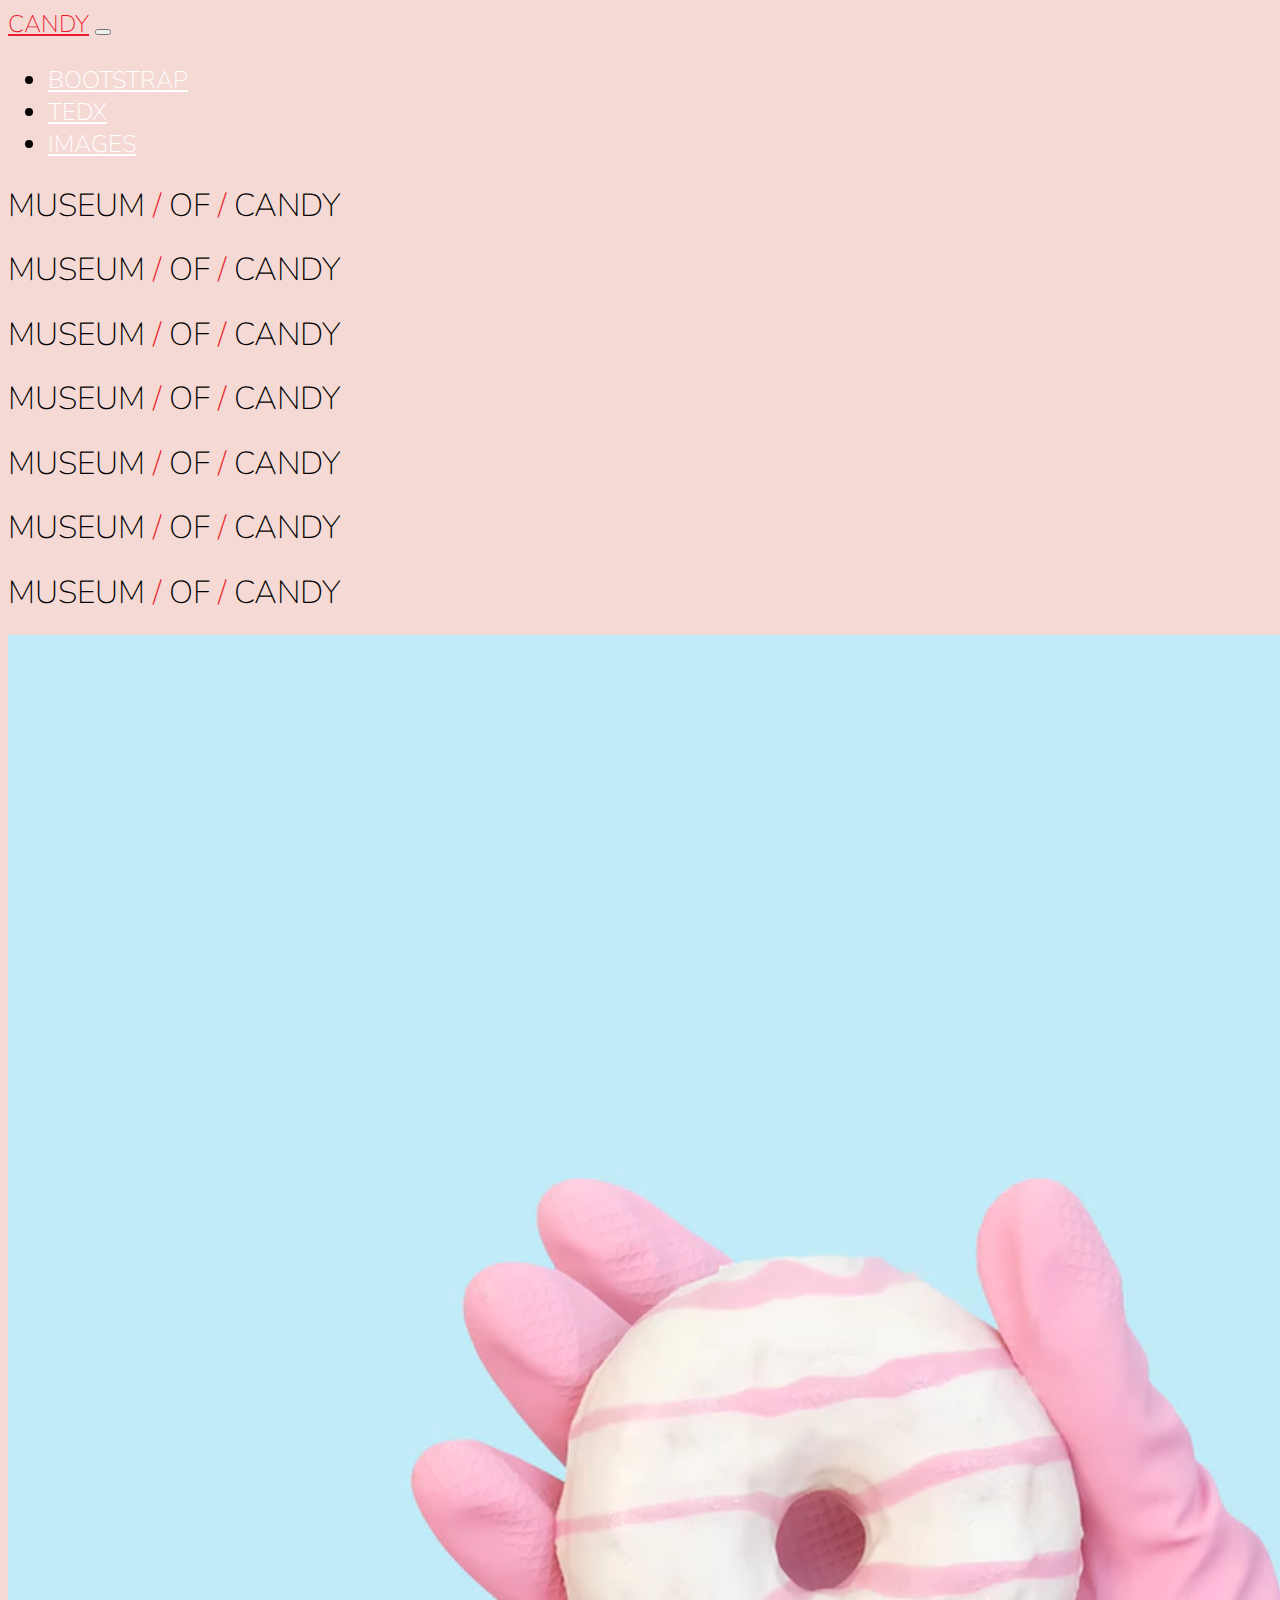
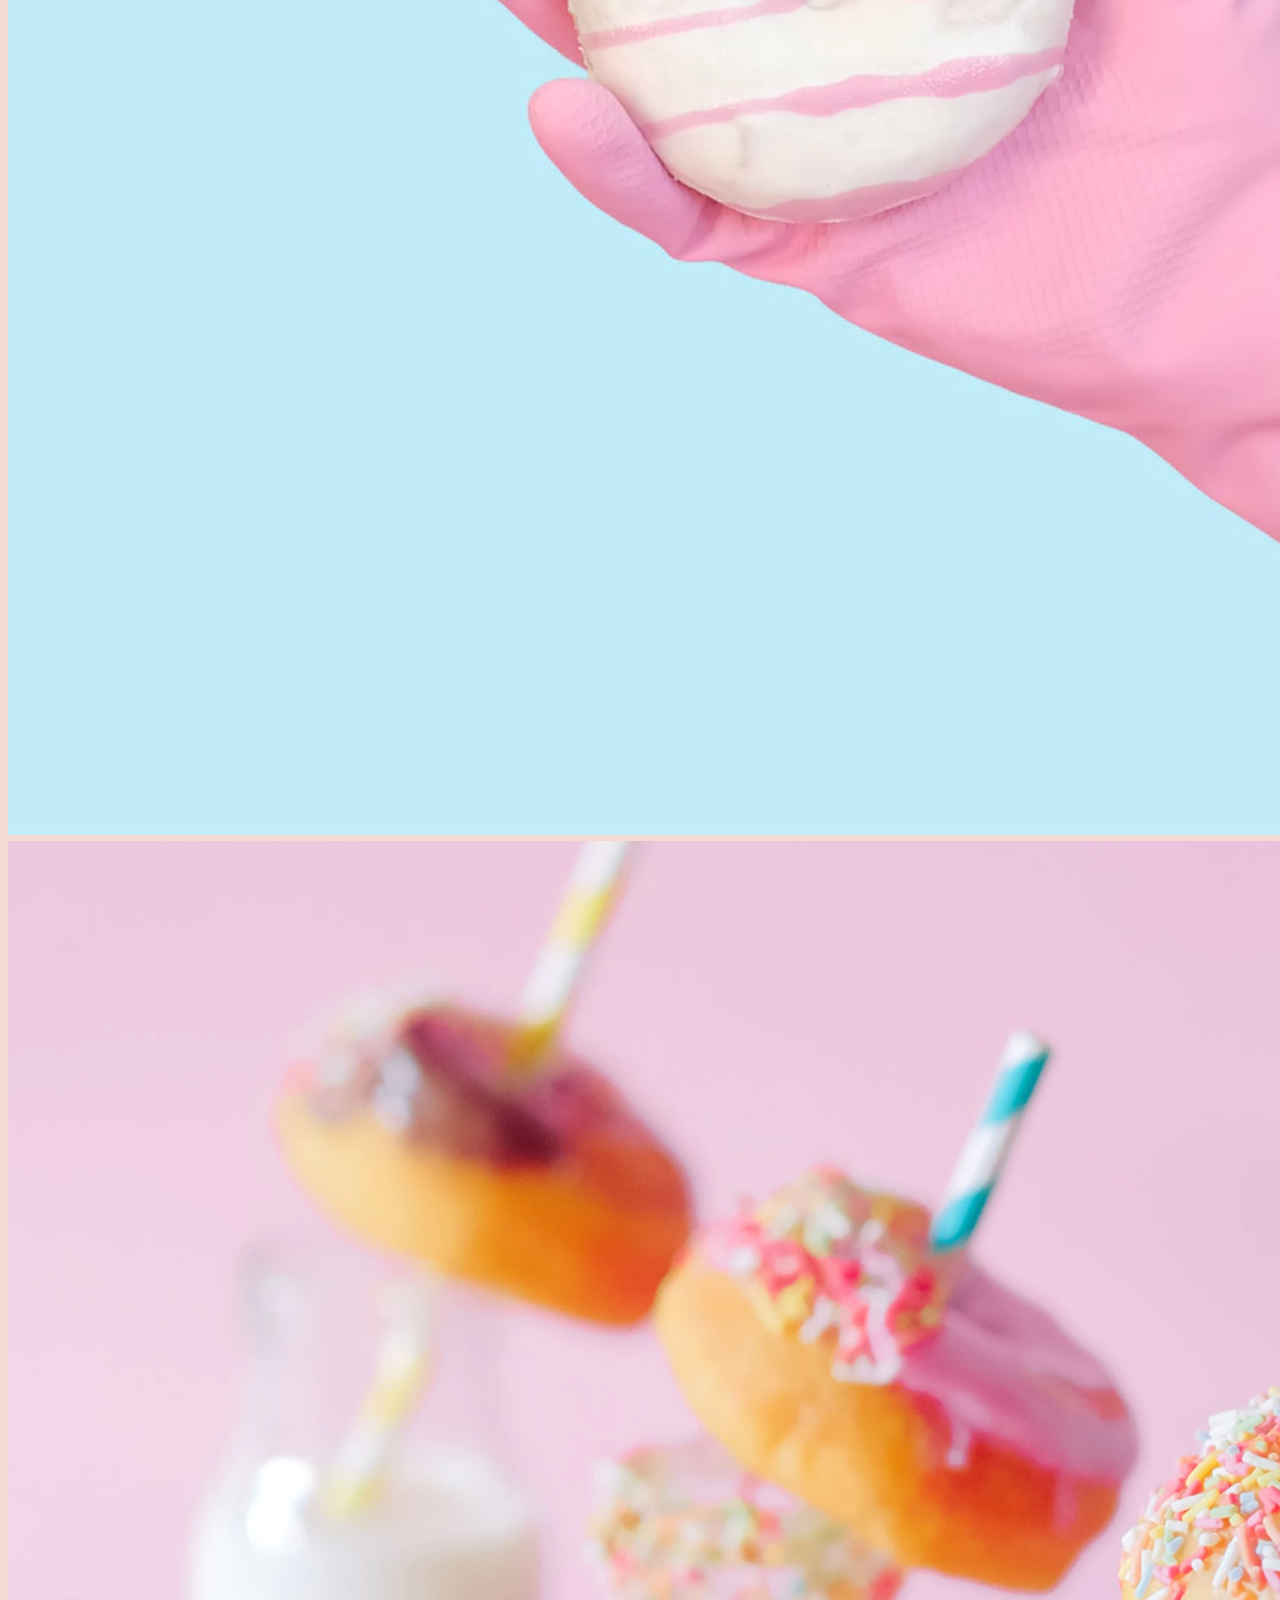
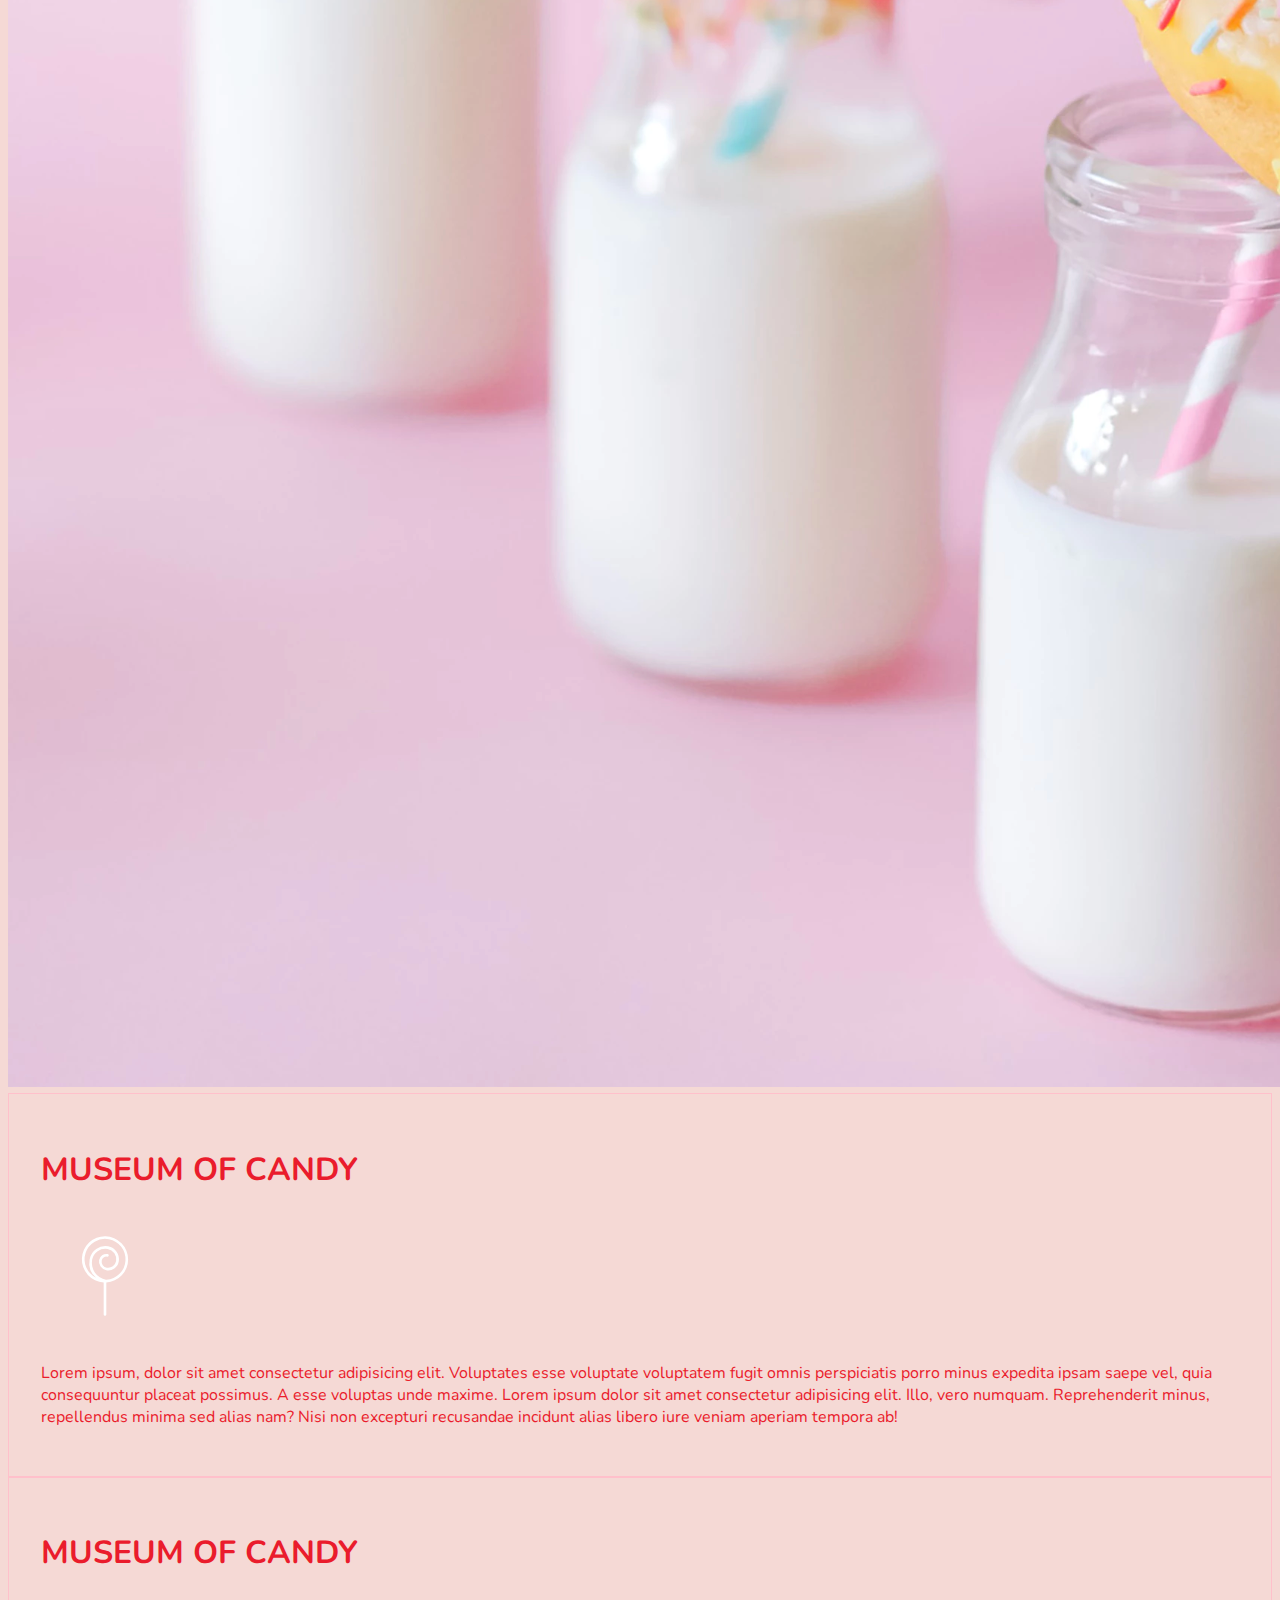
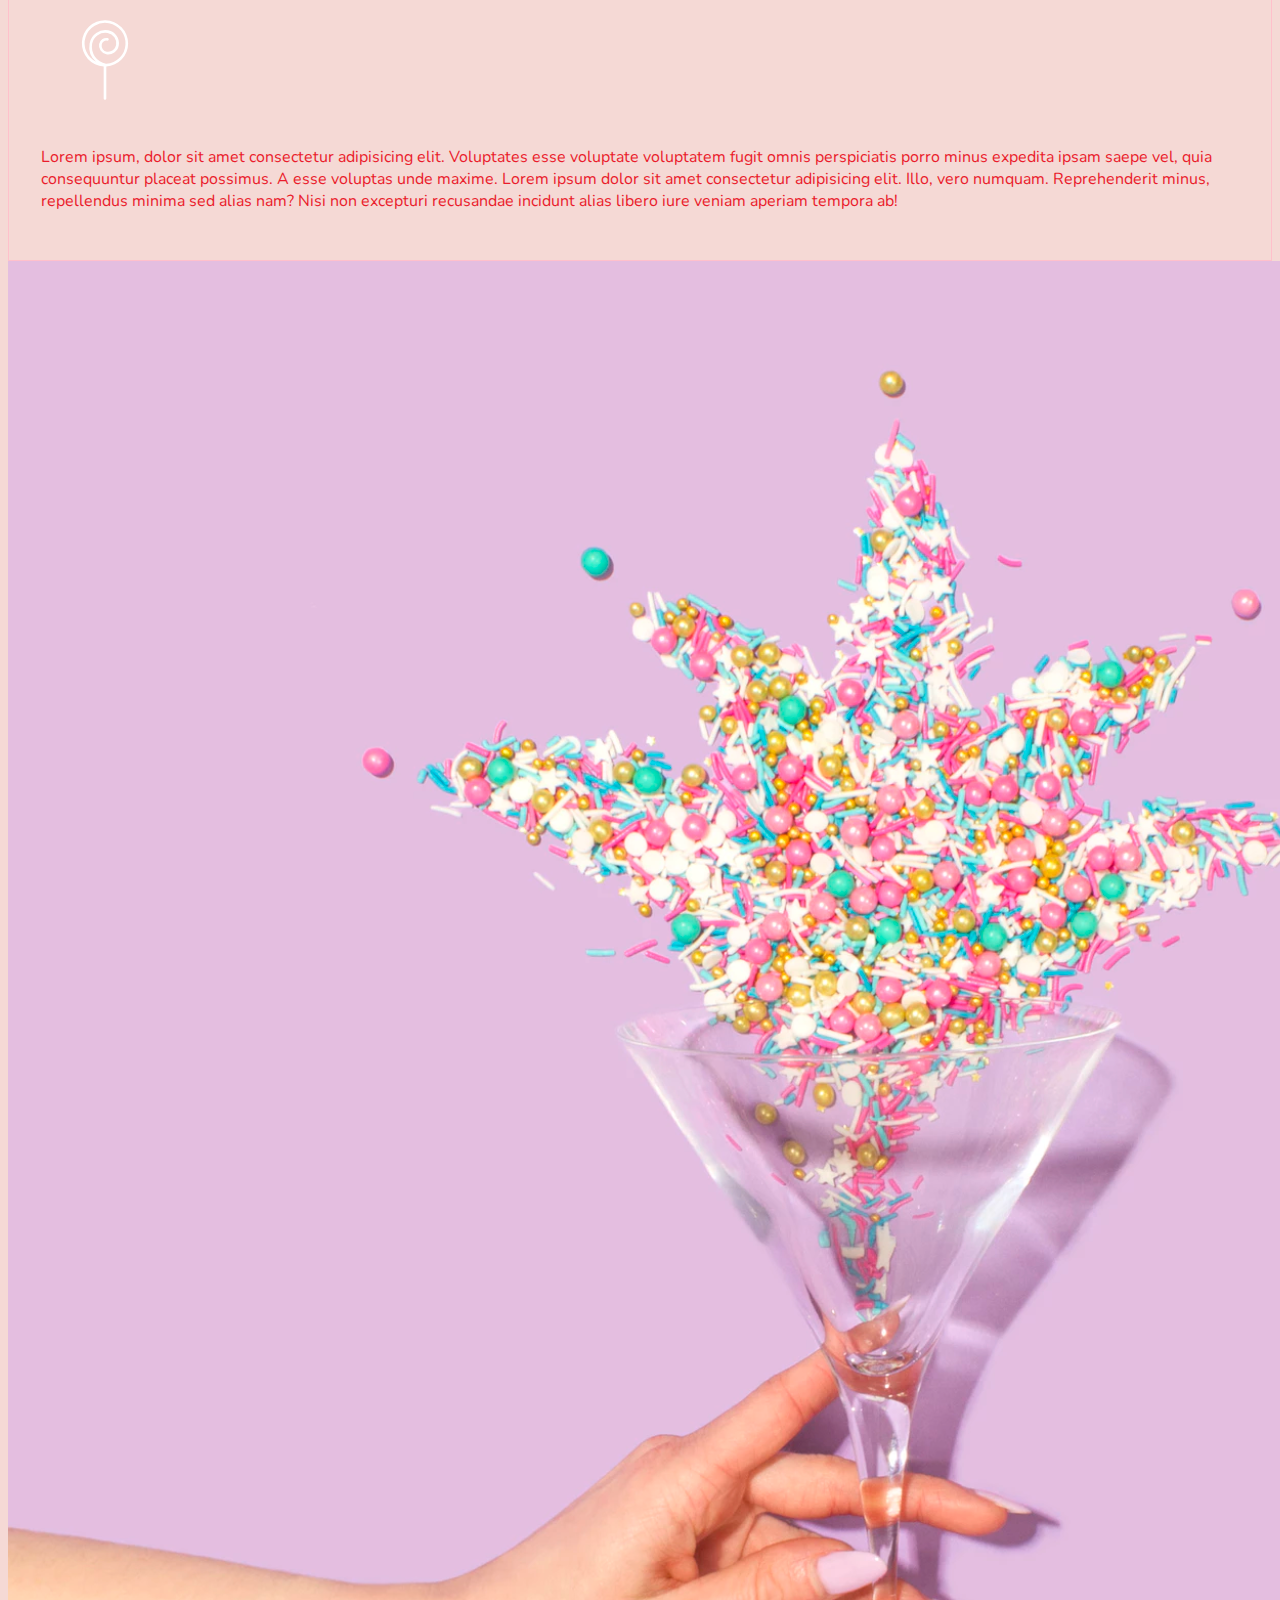
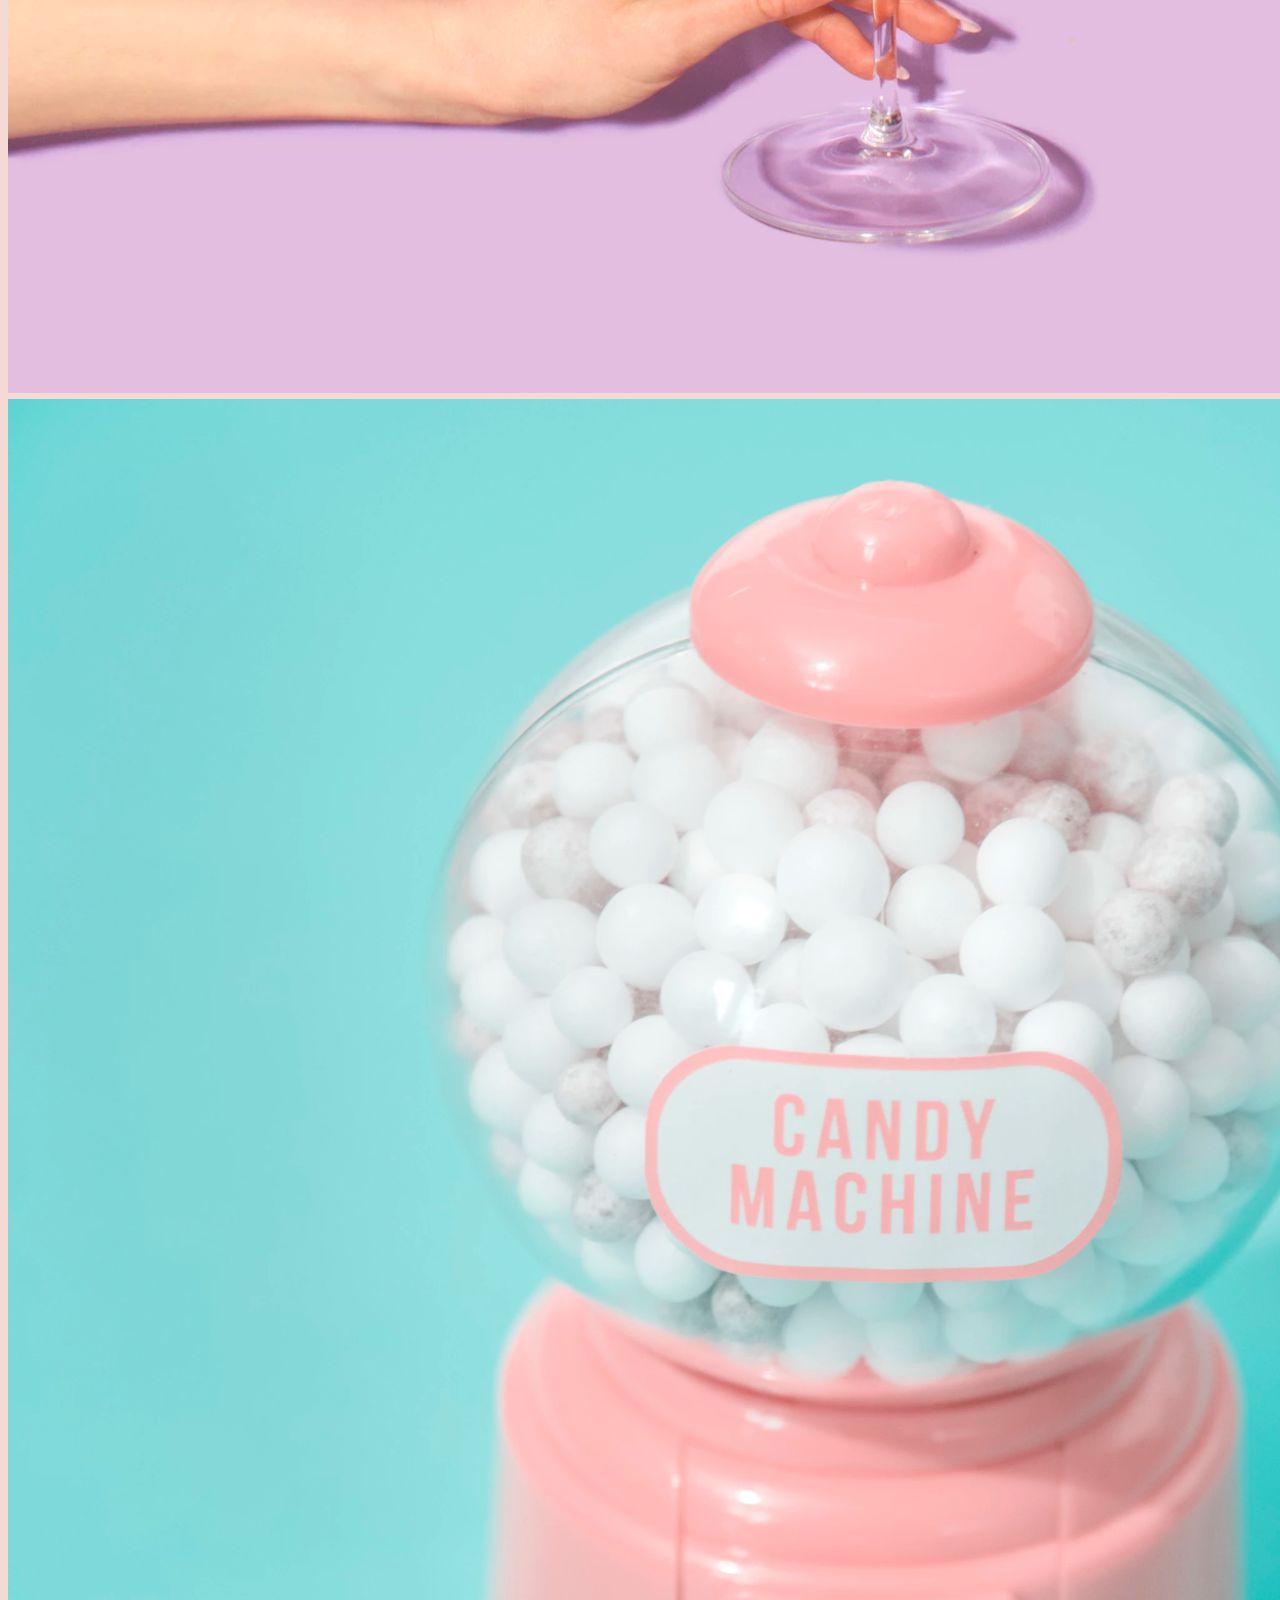
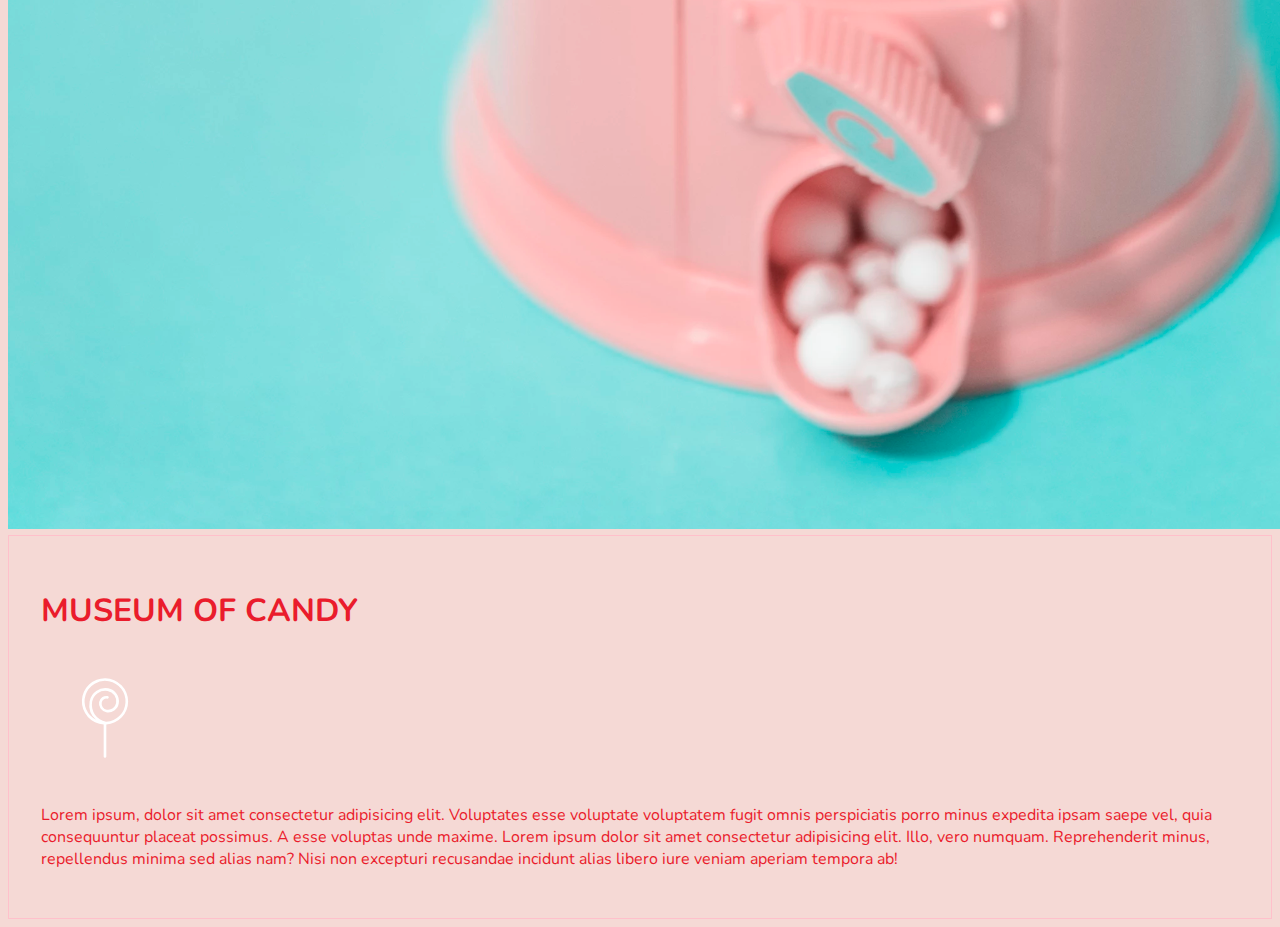
<file: candy.html>
<!doctype html>
<html lang="en">

<head>
    <!-- Required meta tags -->
    <meta charset="utf-8">
    <meta name="viewport" content="width=device-width, initial-scale=1, shrink-to-fit=no">

    <!-- Google Font -->
    <link href="https://fonts.googleapis.com/css?family=Nunito:200,300,400,700" rel="stylesheet">

    <!-- Bootstrap CSS -->
    <link rel="stylesheet" href="https://stackpath.bootstrapcdn.com/bootstrap/4.1.3/css/bootstrap.min.css" integrity="sha384-MCw98/SFnGE8fJT3GXwEOngsV7Zt27NXFoaoApmYm81iuXoPkFOJwJ8ERdknLPMO" crossorigin="anonymous">

    <!-- Custom CSS -->
    <link rel="stylesheet" href="candy.css">

    <title>Museum of Candy</title>
</head>

<body>
    <nav id="mainNavbar" class="navbar navbar-dark navbar-expand-md py-0 fixed-top">
        <a href="#" class="navbar-brand">CANDY</a>
        <button class="navbar-toggler" data-toggle="collapse" data-target="#navLinks" aria-label="Toggle navigation">
            <span class="navbar-toggler-icon"></span>
        </button>
        <div class="collapse navbar-collapse" id="navLinks">
            <ul class="navbar-nav">
                <li class="nav-item">
                    <a href="index.html" class="nav-link">BOOTSTRAP</a>
                </li>
                <li class="nav-item">
                    <a href="TEDX.html" class="nav-link">TEDX</a>
                </li>
                <li class="nav-item">
                    <a href="images.html" class="nav-link">IMAGES</a>
                </li>
            </ul>
        </div>
    </nav>

    <section class="container-fluid px-0">
        <div class="row align-items-center">
            <div class="col-lg-6">
                <div id="slash" class="text-white text-align-center d-none d-lg-block">
                    <h1 class="text-center">MUSEUM <span>/</span> OF <span>/</span> CANDY </h1>
                    <h1 class="text-center">MUSEUM <span>/</span> OF <span>/</span> CANDY </h1>
                    <h1 class="text-center">MUSEUM <span>/</span> OF <span>/</span> CANDY </h1>
                    <h1 class="text-center">MUSEUM <span>/</span> OF <span>/</span> CANDY </h1>
                    <h1 class="text-center">MUSEUM <span>/</span> OF <span>/</span> CANDY </h1>
                    <h1 class="text-center">MUSEUM <span>/</span> OF <span>/</span> CANDY </h1>
                    <h1 class="text-center">MUSEUM <span>/</span> OF <span>/</span> CANDY </h1>

                </div>
            </div>
            <DIV class="col-lg-6">
                <img class="img-fluid" src="hand2.png" alt="">
            </DIV>
        </div>
    </section>

    <section class="container-fluid px-0">
        <div class="row align-items-center">
            <div class="col-lg-6">
                <img src="milk.png" alt="" class="img-fluid">
            </div>
            <DIV class="col-lg-6 text-center">
                <div id="second" class=" align-items-center mb-2 mb-md-0">
                    <h1>MUSEUM OF CANDY</h1>
                    <img src="lolli_icon.png" alt="" class="d-none d-lg-inline">
                    <div class="para">
                        <P>Lorem ipsum, dolor sit amet consectetur adipisicing elit. Voluptates esse voluptate voluptatem fugit omnis perspiciatis porro minus expedita ipsam saepe vel, quia consequuntur placeat possimus. A esse voluptas unde maxime. Lorem
                            ipsum dolor sit amet consectetur adipisicing elit. Illo, vero numquam. Reprehenderit minus, repellendus minima sed alias nam? Nisi non excepturi recusandae incidunt alias libero iure veniam aperiam tempora ab!
                        </P>
                    </div>
                </div>
            </DIV>
        </div>
    </section>

    <section class="container-fluid px-0">
        <div class="row align-items-center">

            <DIV class="col-lg-6 text-center">
                <div id="second" class=" align-items-center mb-2 mb-md-0">
                    <h1>MUSEUM OF CANDY</h1>
                    <img src="lolli_icon.png" alt="" class="d-none d-lg-inline">
                    <div class="para">
                        <P>Lorem ipsum, dolor sit amet consectetur adipisicing elit. Voluptates esse voluptate voluptatem fugit omnis perspiciatis porro minus expedita ipsam saepe vel, quia consequuntur placeat possimus. A esse voluptas unde maxime. Lorem
                            ipsum dolor sit amet consectetur adipisicing elit. Illo, vero numquam. Reprehenderit minus, repellendus minima sed alias nam? Nisi non excepturi recusandae incidunt alias libero iure veniam aperiam tempora ab!
                        </P>
                    </div>
                </div>
            </DIV>
            <div class="col-lg-6">
                <img src="sprinkles.png" alt="" class="img-fluid">
            </div>
        </div>
    </section>


    <section class="container-fluid px-0">
        <div class="row align-items-center">
            <div class="col-lg-6">
                <img src="gumball.png" alt="" class="img-fluid">
            </div>
            <DIV class="col-lg-6 text-center">
                <div id="second" class=" align-items-center mb-2 mb-md-0">
                    <h1>MUSEUM OF CANDY</h1>
                    <img src="lolli_icon.png" alt="" class="d-none d-lg-inline">
                    <div class="para">
                        <P>Lorem ipsum, dolor sit amet consectetur adipisicing elit. Voluptates esse voluptate voluptatem fugit omnis perspiciatis porro minus expedita ipsam saepe vel, quia consequuntur placeat possimus. A esse voluptas unde maxime. Lorem
                            ipsum dolor sit amet consectetur adipisicing elit. Illo, vero numquam. Reprehenderit minus, repellendus minima sed alias nam? Nisi non excepturi recusandae incidunt alias libero iure veniam aperiam tempora ab!
                        </P>
                    </div>
                </div>
            </DIV>
        </div>
    </section>

    <!-- Optional JavaScript -->
    <!-- jQuery first, then Popper.js, then Bootstrap JS -->
    <script src="https://code.jquery.com/jquery-3.3.1.slim.min.js " integrity="sha384-q8i/X+965DzO0rT7abK41JStQIAqVgRVzpbzo5smXKp4YfRvH+8abtTE1Pi6jizo " crossorigin="anonymous "></script>
    <script src="https://cdnjs.cloudflare.com/ajax/libs/popper.js/1.14.3/umd/popper.min.js " integrity="sha384-ZMP7rVo3mIykV+2+9J3UJ46jBk0WLaUAdn689aCwoqbBJiSnjAK/l8WvCWPIPm49 " crossorigin="anonymous "></script>
    <script src="https://stackpath.bootstrapcdn.com/bootstrap/4.1.3/js/bootstrap.min.js " integrity="sha384-ChfqqxuZUCnJSK3+MXmPNIyE6ZbWh2IMqE241rYiqJxyMiZ6OW/JmZQ5stwEULTy " crossorigin="anonymous "></script>

    <script>
        $(function() {
            $(document).scroll(function() {
                var $nav = $("#mainNavbar");
                $nav.toggleClass("scrolled", $(this).scrollTop() > $nav.height());
            });
        });
    </script>
</body>

</html>
</file>
<file: candy.css>
body {
    background: #f5d9d5;
    font-family: "Nunito", sans-serif;
}

#mainNavbar {
    font-size: 1.5rem;
    font-weight: 100;
}

#mainNavbar .nav-link {
    color: white;
}

#mainNavbar .nav-link:hover {
    color: #EA1C2C;
}

#mainNavbar .navbar-brand {
    color: #EA1C2C;
    font-size: 1.5rem;
}

#slash span {
    color: #EA1C2C;
}

#slash h1 {
    font-weight: 100;
}

#second {
    color: #EA1C2C;
    border: 1px solid pink;
    padding: 32px;
}

#para {
    font-weight: 100;
    font-size: 1.2rem;
    line-height: 2;
    color: palevioletred;
}

.navbar.scrolled {
    background: rgb(222, 192, 222);
    transition: background 500ms;
}

#second:hover {
    background-color: pink;
    color: #EA1C2C;
    border: 1px solid gainsboro;
    padding: 42px;
    box-shadow: 3px 3px 3px 3px palevioletred 3s;
}
</file>
